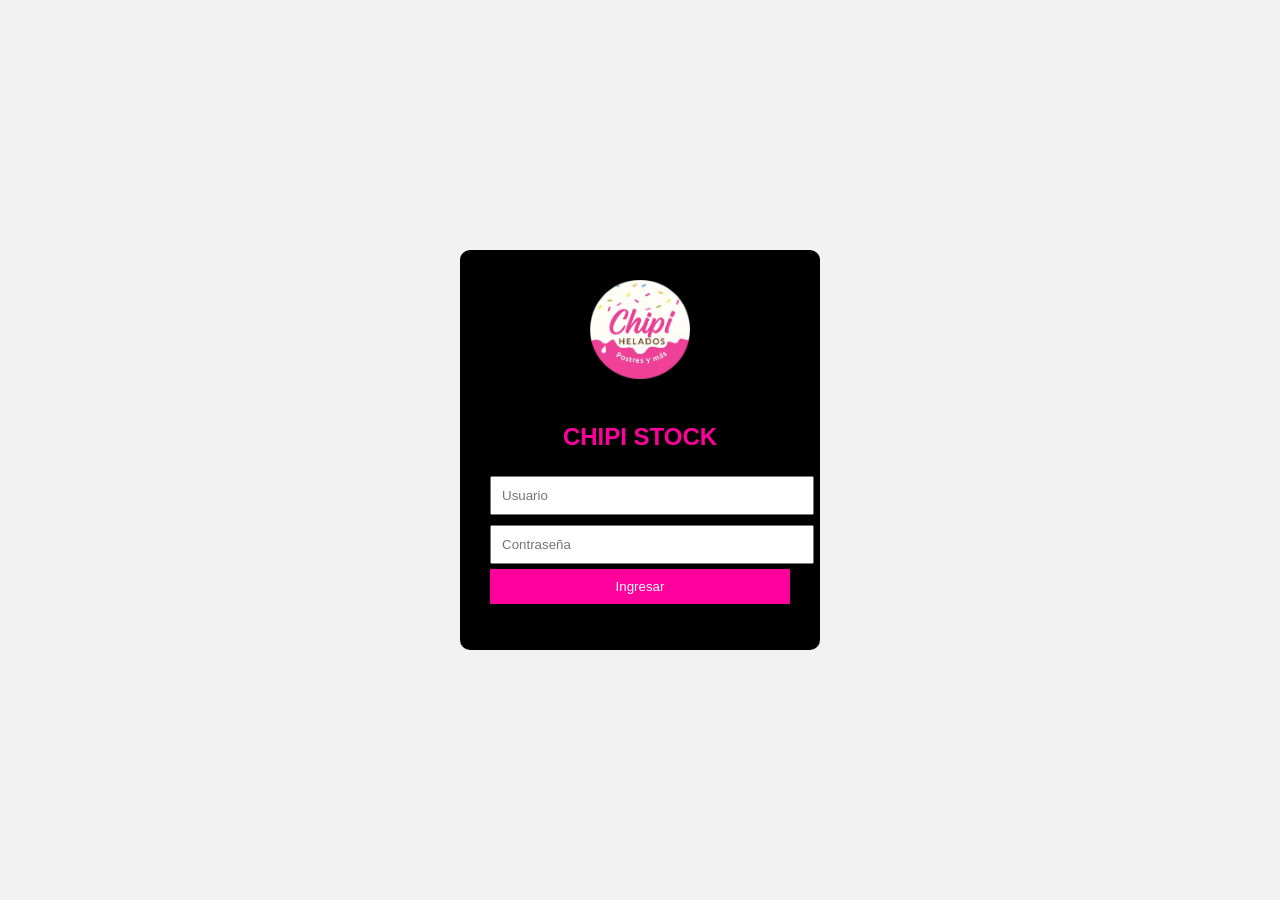
<file: index.html>
<!DOCTYPE html>
<html lang="es">
<head>
  <meta charset="UTF-8">
  <title>chipi.stock</title>
  <link rel="icon" type="image/png" sizes="32x32" href="logo.jpeg">
  <link rel="stylesheet" href="style.css">
  <meta name="viewport" content="width=device-width, initial-scale=1.0">
</head>
<body class="login-body">

  <div class="login-container">
    <img src="logo.jpeg" class="logo-login">
    <h2 class="texto-login">CHIPI STOCK</h2>
    <input type="text" id="user" placeholder="Usuario">
    <input type="password" id="pass" placeholder="Contraseña">
    <button onclick="login()">Ingresar</button>
    <p id="error"></p>
  </div>

  <script>
    function login() {
      const user = document.getElementById("user").value;
      const pass = document.getElementById("pass").value;

      if(user === "admin" && pass === "1234"){
        localStorage.setItem("auth", "true");
        window.location.href = "dashboard.html";
      } else {
        document.getElementById("error").innerText = "Datos incorrectos";
      }
    }
  </script>

</body>
</html>
</file>
<file: style.css>
body {
  font-family: Arial;
  margin: 0;
}

.login-body {
  display: flex;
  justify-content: center;
  align-items: center;
  height: 100vh;
  background: #f2f2f2;
}
.texto-login{
    color: #ff009d;
}
.login-container {
  background: rgb(0, 0, 0);
  padding: 30px;
  border-radius: 10px;
  width: 300px;
  text-align: center;
}

input {
  width: 100%;
  margin: 5px 0;
  padding: 10px;

}
/* LOGIN */
.logo-login {
  width: 100px;
  margin-bottom: 20px;
background: #ffffff;
}

/* DASHBOARD */
.header-productos {
  display: flex;
  align-items: center;
  gap: 10px;
}

.logo-dashboard {
  width: 40px;
}

button {
  width: 100%;
  padding: 10px;
  background: #ff009d;
  color: white;
  border: none;
  cursor: pointer;
  transition: all 0.2s ease;
}

button:hover {
  background: #555;
  transform: scale(1.03);
}

button:active {
  transform: scale(0.97);
}

.sidebar {
  width: 200px;
  background: #222;
  color: white;
  height: 100vh;
  position: fixed;
}

.sidebar button {
  display: block;
  width: 100%;
  background: none;
  color: white;
  border: none;
  padding: 15px;
  text-align: left;
}

.content {
  margin-left: 200px;
  padding: 20px;
}

.low-stock {
  color: red;
}
.producto-item {
  display: flex;
  align-items: center;
  gap: 10px;
  padding: 5px;
  border-bottom: 1px solid #ccc;
  font-size: 14px;
}

.producto-item .nombre {
  flex: 2;
}

.producto-item .stock {
  width: 30px;
  text-align: center;
}

.producto-item button {
  width: 35px;
  padding: 5px;
  font-size: 14px;
}
.detalle {
  font-size: 12px;
  color: gray;
  margin-left: 10px;
}
.boton-chico {
  width: auto;
  padding: 5px 10px;
  font-size: 13px;
  margin: 5px 0;
}
.boton-accion {
  border-radius: 5px;
}

.boton-accion:hover {
  opacity: 0.85;
}
/* SWITCH */
.switch {
  position: relative;
  display: inline-block;
  width: 40px;
  height: 20px;
}

.switch input {
  display: none;
}

.slider {
  position: absolute;
  cursor: pointer;
  background-color: #ccc;
  border-radius: 20px;
  top: 0;
  left: 0;
  right: 0;
  bottom: 0;
  transition: 0.3s;
}

.slider:before {
  position: absolute;
  content: "";
  height: 16px;
  width: 16px;
  left: 2px;
  bottom: 2px;
  background: white;
  border-radius: 50%;
  transition: 0.3s;
}

input:checked + .slider {
  background-color: #4caf50;
}

input:checked + .slider:before {
  transform: translateX(20px);
}

/* CONTENEDOR */
.modo-toggle {
  display: flex;
  align-items: center;
  gap: 10px;
  padding: 10px;
  color: white;
}
.dark {
  background: #121212;
  color: white;
}

.dark .content {
  background: #1e1e1e;
}

.dark .sidebar {
  background: #000;
}

.dark input,
.dark select {
  background: #333;
  color: white;
  border: 1px solid #555;
}

.dark .producto-item {
  border-bottom: 1px solid #444;
}
/* 📱 MODO CELULAR */
@media (max-width: 768px) {

  .sidebar {
    width: 100%;
    height: auto;
    position: relative;
    display: flex;
    justify-content: space-around;
  }

  .sidebar button {
    padding: 10px;
    font-size: 12px;
    text-align: center;
  }

  .content {
    margin-left: 0;
    padding: 10px;
  }
}
@media (max-width: 768px) {

  .producto-item {
    flex-wrap: wrap;
    gap: 5px;
  }

  .producto-item .nombre {
    flex: 100%;
    font-weight: bold;
  }

  .producto-item .stock {
    width: auto;
  }

  .detalle {
    flex: 100%;
    font-size: 11px;
  }

  .producto-item button {
    flex: 1;
  }
}
@media (max-width: 768px) {

  input, select {
    width: 100%;
    margin-bottom: 5px;
  }
}
@media (max-width: 768px) {

  .login-container {
    width: 90%;
  }
}
@media (max-width: 768px) {

  .modo-toggle {
    justify-content: center;
  }
}

.logo-sidebar {
  text-align: center;
  padding: 10px;
}

.logo-sidebar img {
  width: 60px;
}
</file>
